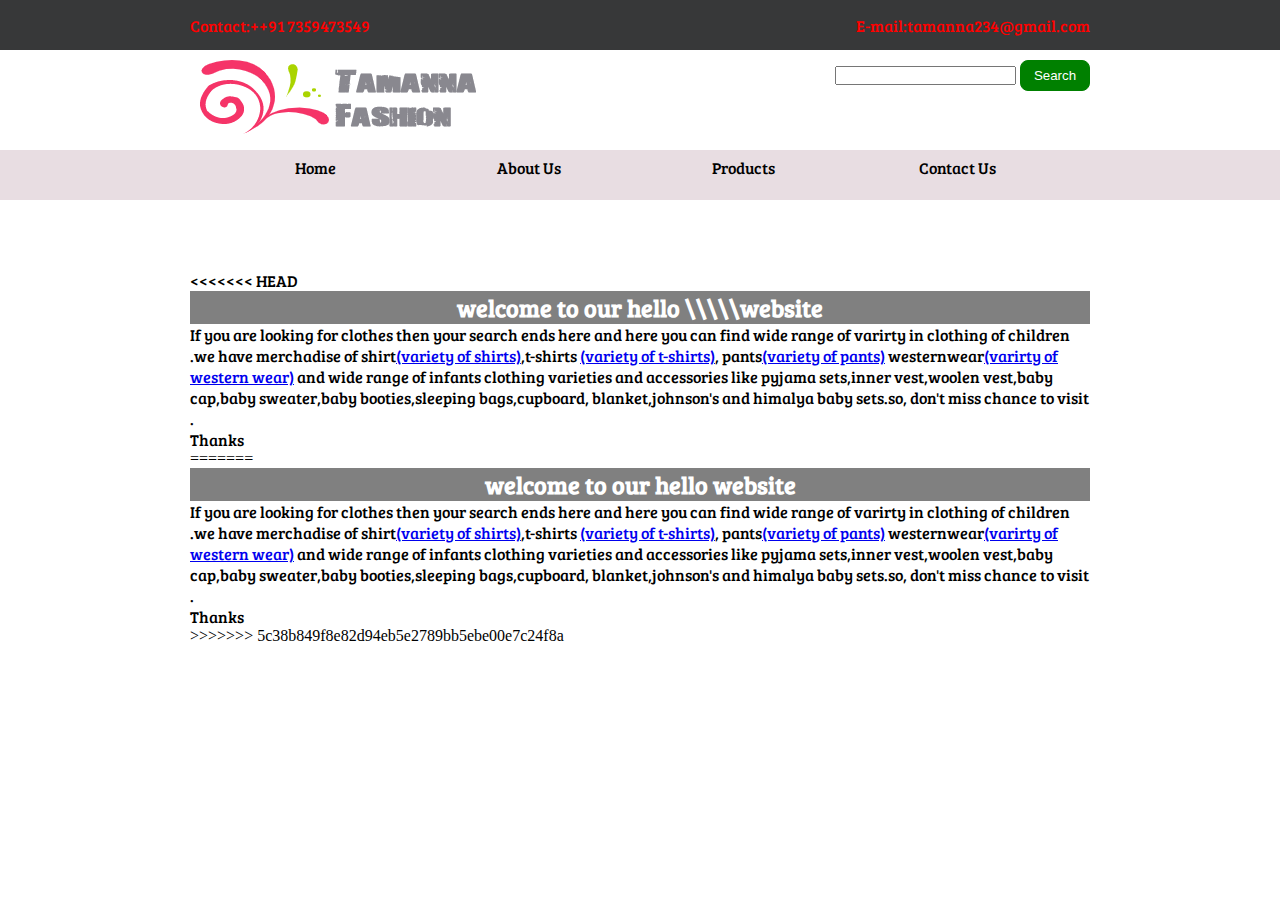
<file: about_us.html>
<!DOCTYPE html>
<html>
<head>
	<title>Tamanna Fashion</title>
	<link rel="stylesheet" type="text/css" href="style.css">
	<script src="jquery.cycle.all.js" type="text/javascript"></script>
	<script src="jquery-3.js" type="text/javascript"></script>
	<link href="https://fonts.googleapis.com/css?family=Bree+Serif" rel="stylesheet">
	
</head>
<body>
<div  class="container dark">
	<div class="wrapper">
		<div id="top_right">E-mail:tamanna234@gmail.com</div>
		<div id="top_left">Contact:++91 7359473549</div>
	
	</div>
</div>
<div class="container light">
	<div class="wrapper">
		<div class="img">
			<img src="images/a.png">
		</div>
		<div class="inputbar">
			<input type="text" name="username" >
			<input  id="button" type="submit" name="search" value="Search">
		</div>
	</div>	
</div>

<div class="container hover">
	<div class="wrapper">
			<ul>
			<li><a href="index.html
			">Home</a></li>
			<li><a href="about_us.html
			">About Us</a></li>
			<li><a href="products.html
			">Products</a></li>
			<li><a href="contact_us.html
			">Contact Us</a></li>
		</ul>	
	</div>
</div>
<div class="container">
<div class="wrapper"><div id="slider_image">
		
		<div id="comslider_in_point_1459265"></div>
	
</div>
</div>
<div class="container">
	<div class="wrapper">
		<p id="about">

















<<<<<<< HEAD
<h2 align="center">welcome to our  hello \\\\\website</h2><p id="about">If you are looking for clothes then your search ends here and here you can find wide range of varirty in clothing of children .we have merchadise of shirt<a href="shirts.html">(variety of shirts)</a>,t-shirts <a href="t-shirts.html">(variety of t-shirts)</a>, pants<a href="pants.html">(variety of pants)</a> westernwear<a href="western_wear.html">(varirty of western wear)</a> and wide range of infants clothing varieties and accessories like pyjama sets,inner vest,woolen vest,baby cap,baby sweater,baby booties,sleeping bags,cupboard, blanket,johnson's and himalya baby sets.so, don't miss chance to visit .<br>Thanks<br></p>
=======
<h2 align="center">welcome to our hello website</h2><p id="about">If you are looking for clothes then your search ends here and here you can find wide range of varirty in clothing of children .we have merchadise of shirt<a href="shirts.html">(variety of shirts)</a>,t-shirts <a href="t-shirts.html">(variety of t-shirts)</a>, pants<a href="pants.html">(variety of pants)</a> westernwear<a href="western_wear.html">(varirty of western wear)</a> and wide range of infants clothing varieties and accessories like pyjama sets,inner vest,woolen vest,baby cap,baby sweater,baby booties,sleeping bags,cupboard, blanket,johnson's and himalya baby sets.so, don't miss chance to visit .<br>Thanks<br></p>
>>>>>>> 5c38b849f8e82d94eb5e2789bb5ebe00e7c24f8a
			
	</div>
</div>


</body>
</html>
</file>
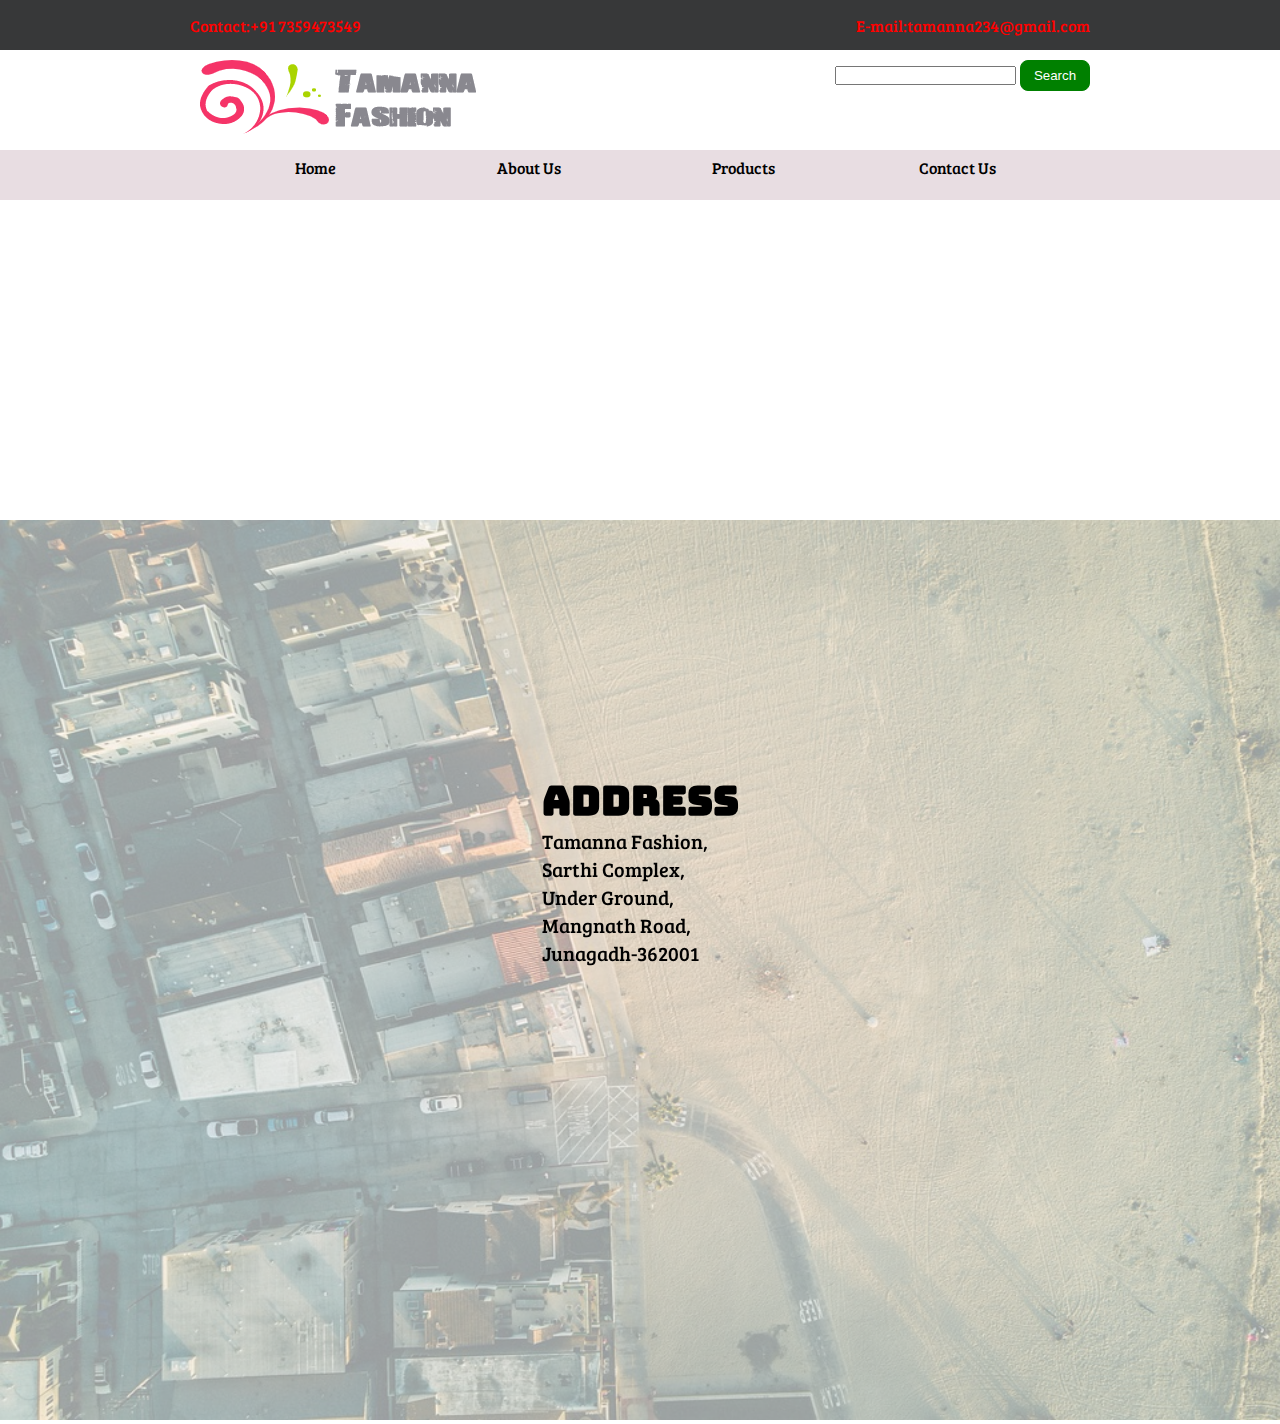
<file: contact_us.html>
<!DOCTYPE html>
<html>
<head>
	<title>Tamanna Fashion</title>
	<link rel="stylesheet" type="text/css" href="style.css">
	<script src="jquery.cycle.all.js" type="text/javascript"></script>
	<script src="jquery-3.js" type="text/javascript"></script>
	<link href="https://fonts.googleapis.com/css?family=Bungee" rel="stylesheet">
	<link href="https://fonts.googleapis.com/css?family=Bree+Serif" rel="stylesheet">
	
</head>
<body>
<div  class="container dark">
	<div class="wrapper">
		<div id="top_right">E-mail:tamanna234@gmail.com</div>
		<div id="top_left">Contact:+91 7359473549</div>
	
	</div>
</div>
<div class="container light">
	<div class="wrapper">
		<div class="img">
			<img src="images/a.png">
		</div>
		<div class="inputbar">
			<input type="text" name="username" >
			<input  id="button" type="submit" name="search" value="Search">
		</div>
	</div>	
</div>

<div class="container hover">
	<div class="wrapper">
			<ul>
			<li><a href="index.html
			">Home</a></li>
			<li><a href="about_us.html
			">About Us</a></li>
			<li><a href="products.html
			">Products</a></li>
			<li><a href="contact_us.html
			">Contact Us</a></li>
		</ul>	
	</div>
</div>
<div class="section"><iframe src="https://www.google.com/maps/embed?pb=!1m18!1m12!1m3!1d1855.8687289352927!2d70.46155071985997!3d21.518001195792536!2m3!1f0!2f0!3f0!3m2!1i1024!2i768!4f13.1!3m3!1m2!1s0x39580191c2c8c921%3A0xb2fbda19e36285b!2sTamanna+Fashion!5e0!3m2!1sen!2sin!4v1512834560479" width="100%" height="450" frameborder="0" style="border:0" allowfullscreen></iframe></div>

<div class="container_1">
	<div class="wrapper_1">
		<img src="images/op_1.png" id="img-1">
		
			<div class="centered"><h1>Address</h1>Tamanna Fashion,<br>Sarthi Complex,<br>Under Ground,<br>Mangnath Road,<br>Junagadh-362001 
			</div>
		


	</div>

</div>




</body>
</html>
</file>
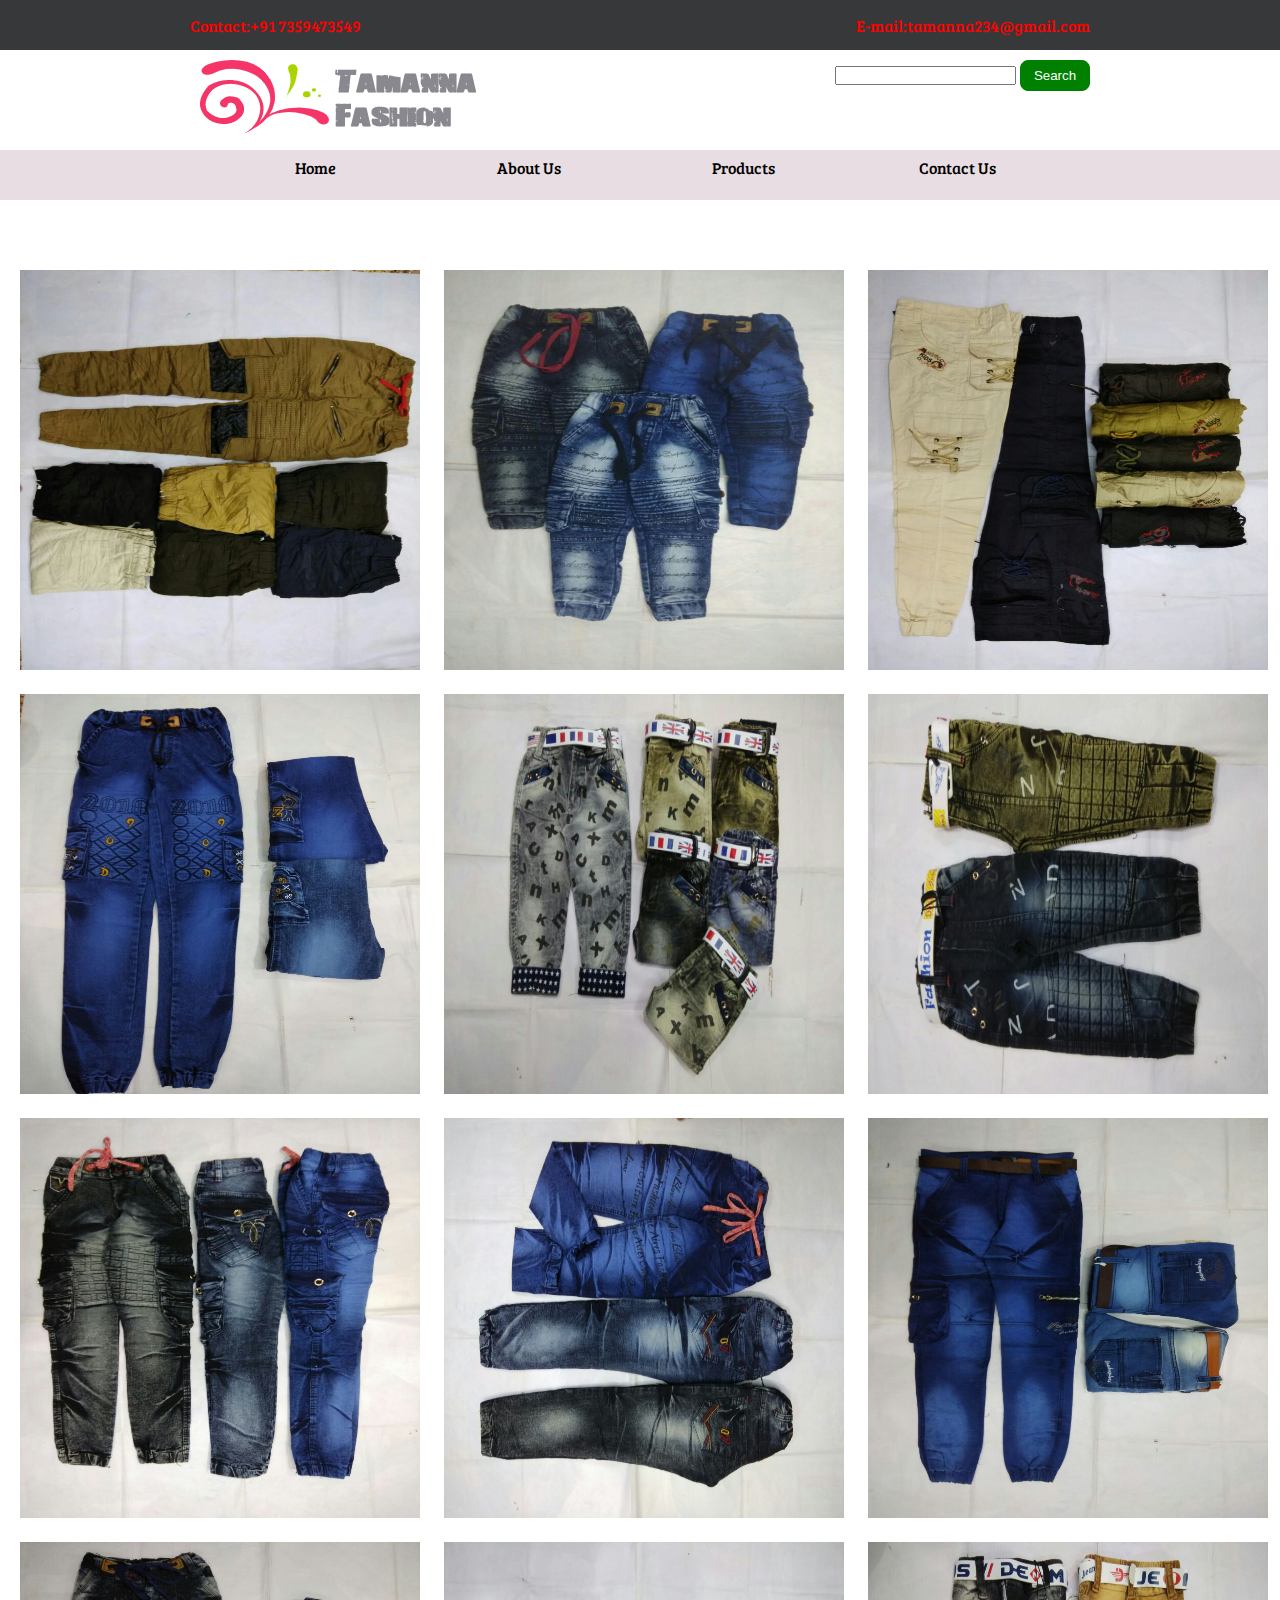
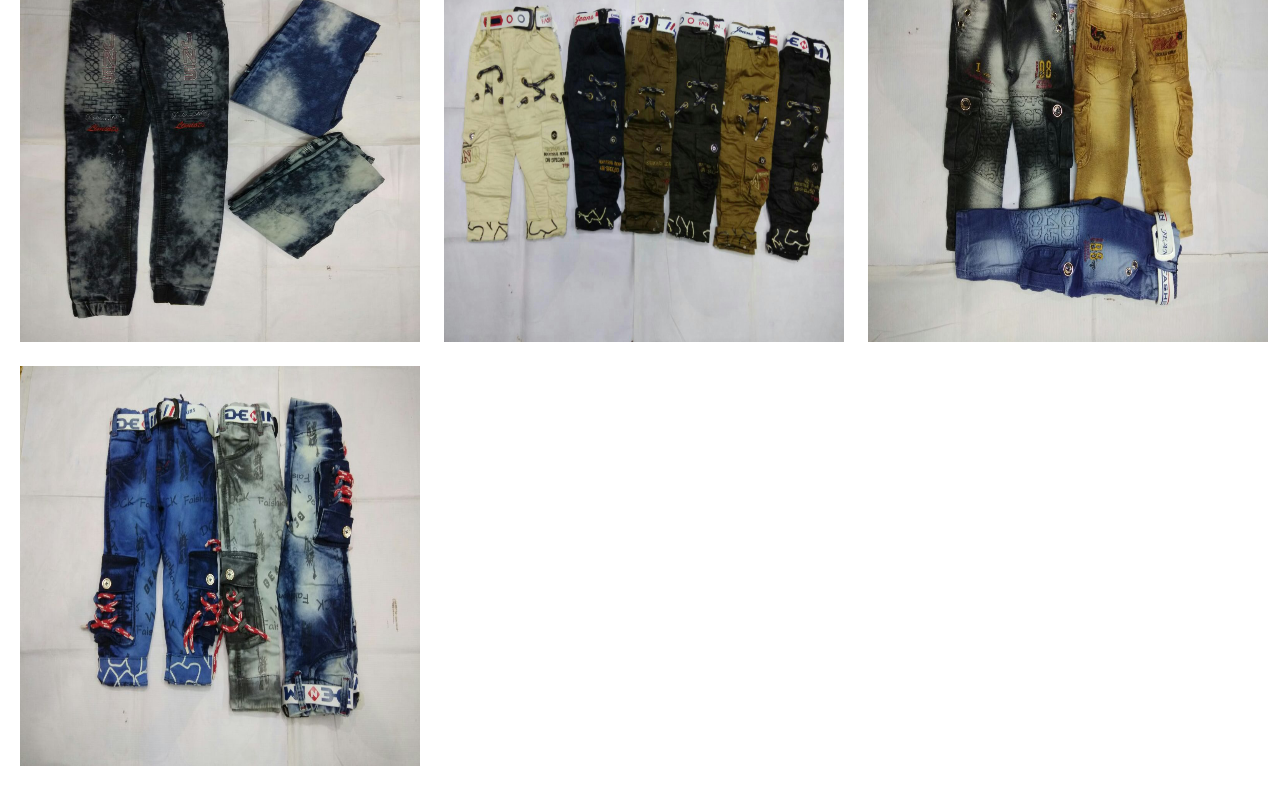
<file: pants.html>
<!DOCTYPE html>
<html>
<head>
	<title>Tamanna Fashion</title>
	<link rel="stylesheet" type="text/css" href="style.css">
	<script src="jquery.cycle.all.js" type="text/javascript"></script>
	<script src="jquery-3.js" type="text/javascript"></script>
	<link href="https://fonts.googleapis.com/css?family=Bree+Serif" rel="stylesheet">
	
</head>
<body>
<div  class="container dark">
	<div class="wrapper">
		<div id="top_right">E-mail:tamanna234@gmail.com</div>
		<div id="top_left">Contact:+91 7359473549</div>
	
	</div>
</div>
<div class="container light">
	<div class="wrapper">
		<div class="img">
			<img src="images/a.png">
		</div>
		<div class="inputbar">
			<input type="text" name="username" >
			<input  id="button" type="submit" name="search" value="Search">
		</div>
	</div>	
</div>

<div class="container hover">
	<div class="wrapper">
			<ul>
			<li><a href="index.html
			">Home</a></li>
			<li><a href="about_us.html
			">About Us</a></li>
			<li><a href="products.html
			">Products</a></li>
			<li><a href="contact_us.html
			">Contact Us</a></li>
		</ul>	
	</div>
</div>
<div class="container">
<div class="wrapper"><div id="slider_image">
		
		<div id="comslider_in_point_1459265"></div>
	
</div>
</div>

<div class="picture frame">
			<img src="images/pants/p1.jpg">
			<img src="images/pants/p2.jpg">
			<img src="images/pants/p3.jpg">
			<img src="images/pants/p4.jpg">
			<img src="images/pants/p5.jpg">
			<img src="images/pants/p6.jpg">
			<img src="images/pants/p7.jpg">
			<img src="images/pants/p8.jpg">
			<img src="images/pants/p9.jpg">
			<img src="images/pants/p11.jpg">
			<img src="images/pants/pants1.jpg">
			<img src="images/pants/pants2.jpg">
			<img src="images/pants/pants3.jpg">

</div>
		


</body>
</html>
</file>
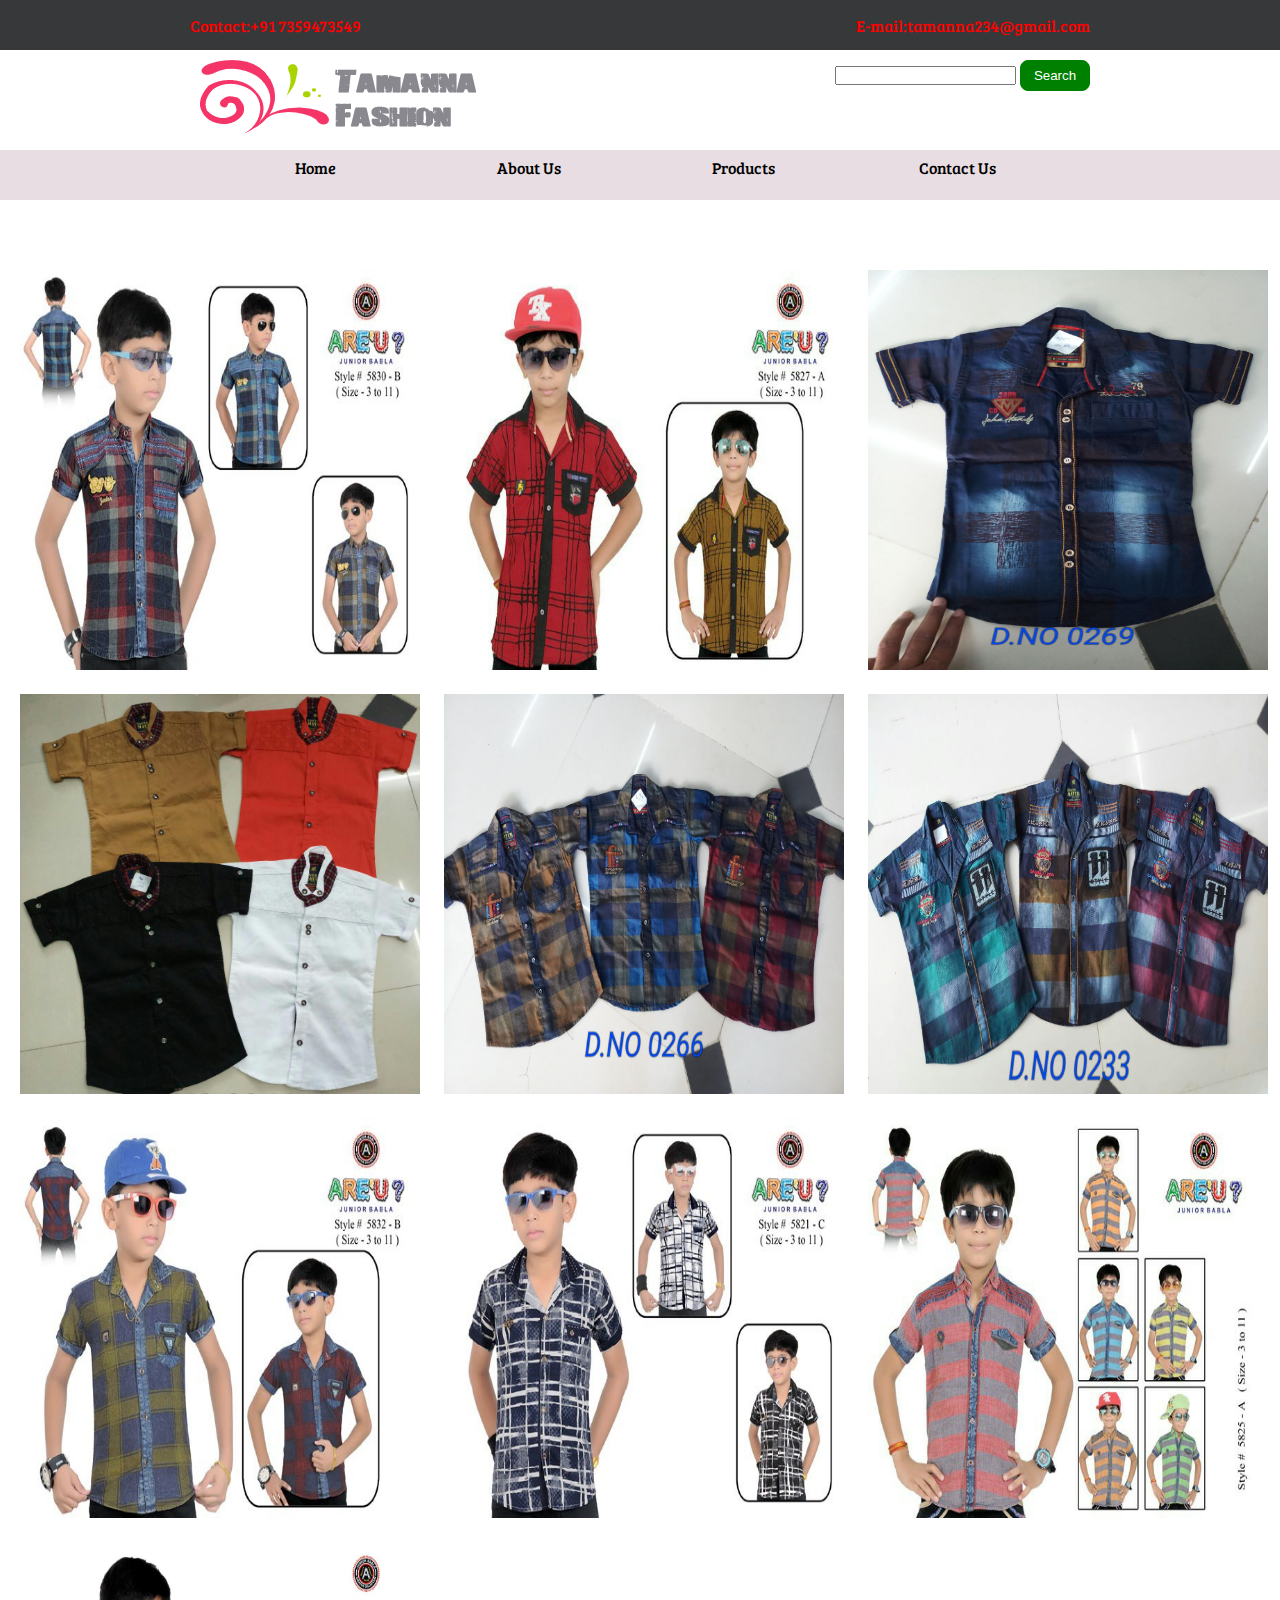
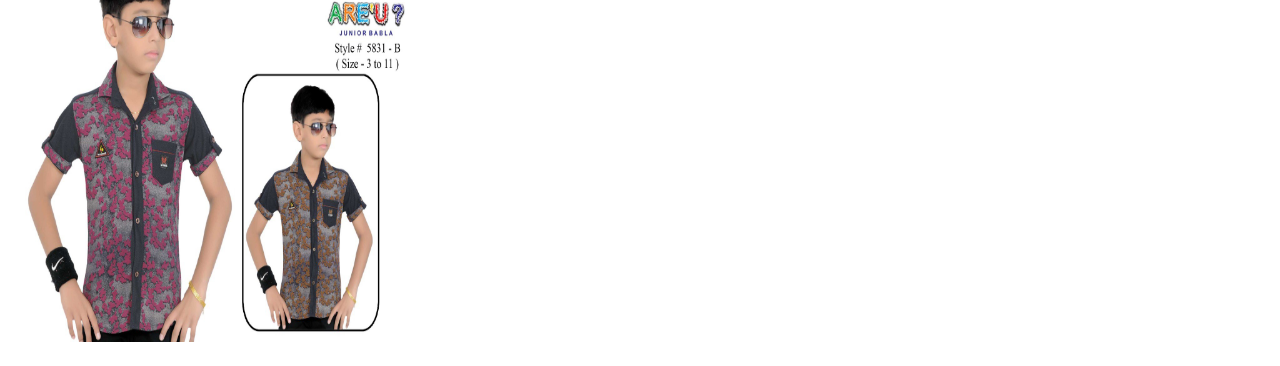
<file: shirts.html>
<!DOCTYPE html>
<html>
<head>
	<title>Tamanna Fashion</title>
	<link rel="stylesheet" type="text/css" href="style.css">
	<script src="jquery.cycle.all.js" type="text/javascript"></script>
	<script src="jquery-3.js" type="text/javascript"></script>
	<link href="https://fonts.googleapis.com/css?family=Bree+Serif" rel="stylesheet">
	
</head>
<body>
<div  class="container dark">
	<div class="wrapper">
		<div id="top_right">E-mail:tamanna234@gmail.com</div>
		<div id="top_left">Contact:+91 7359473549</div>
	
	</div>
</div>
<div class="container light">
	<div class="wrapper">
		<div class="img">
			<img src="images/a.png">
		</div>
		<div class="inputbar">
			<input type="text" name="username" >
			<input  id="button" type="submit" name="search" value="Search">
		</div>
	</div>	
</div>

<div class="container hover">
	<div class="wrapper">
			<ul>
			<li><a href="index.html
			">Home</a></li>
			<li><a href="about_us.html
			">About Us</a></li>
			<li><a href="products.html
			">Products</a></li>
			<li><a href="contact_us.html
			">Contact Us</a></li>
		</ul>	
	</div>
</div>
<div class="container">
<div class="wrapper"><div id="slider_image">
		
		<div id="comslider_in_point_1459265"></div>
	
</div>
</div>
<div class="picture frame">
			<img src="images/shirts/s1.jpg">
			<img src="images/shirts/s2.jpg">
			<img src="images/shirts/s3.jpg">
			<img src="images/shirts/s4.jpg">
			<img src="images/shirts/s5.jpg">
			<img src="images/shirts/s6.jpg">
			<img src="images/shirts/s7.jpg">
			<img src="images/shirts/s8.jpg">
			<img src="images/shirts/s9.jpg">
			<img src="images/shirts/s10.jpg">
			

</div>


</body>
</html>
</file>
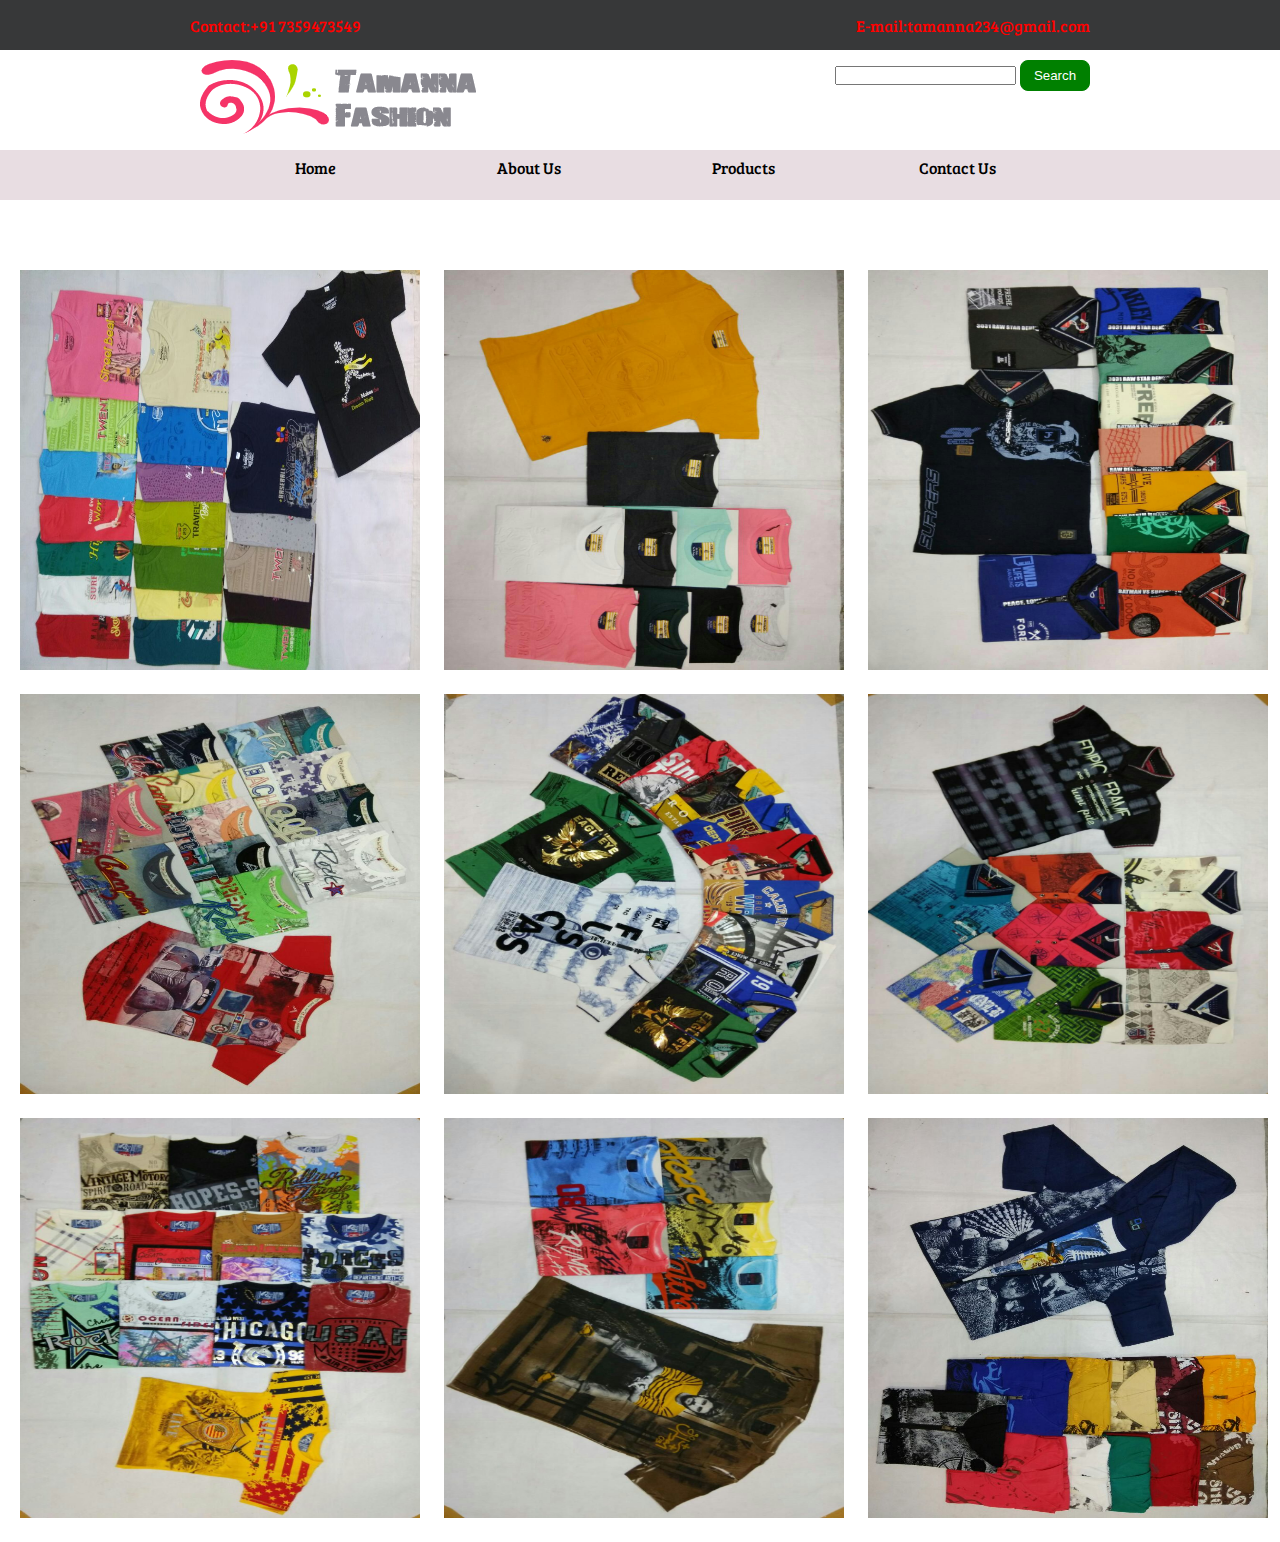
<file: t-shirts.html>
<!DOCTYPE html>
<html>
<head>
	<title>Tamanna Fashion</title>
	<link rel="stylesheet" type="text/css" href="style.css">
	<script src="jquery.cycle.all.js" type="text/javascript"></script>
	<script src="jquery-3.js" type="text/javascript"></script>
	<link href="https://fonts.googleapis.com/css?family=Bree+Serif" rel="stylesheet">
	
</head>
<body>
<div  class="container dark">
	<div class="wrapper">
		<div id="top_right">E-mail:tamanna234@gmail.com</div>
		<div id="top_left">Contact:+91 7359473549</div>
	
	</div>
</div>
<div class="container light">
	<div class="wrapper">
		<div class="img">
			<img src="images/a.png">
		</div>
		<div class="inputbar">
			<input type="text" name="username" >
			<input  id="button" type="submit" name="search" value="Search">
		</div>
	</div>	
</div>

<div class="container hover">
	<div class="wrapper">
			<ul>
			<li><a href="index.html
			">Home</a></li>
			<li><a href="about_us.html
			">About Us</a></li>
			<li><a href="products.html
			">Products</a></li>
			<li><a href="contact_us.html
			">Contact Us</a></li>
		</ul>	
	</div>
</div>
<div class="container">
<div class="wrapper"><div id="slider_image">
		
		<div id="comslider_in_point_1459265"></div>
	
</div>
</div>
<div class="picture frame">
			<img class="one" src="images/tshirts/t1.jpg">
			<img src="images/tshirts/t2.jpg">
			<img src="images/tshirts/t3.jpg">
			<img src="images/tshirts/t4.jpg">
			<img src="images/tshirts/t5.jpg">
			<img src="images/tshirts/t6.jpg">
			<img src="images/tshirts/t7.jpg">
			<img src="images/tshirts/t8.jpg">
			<img src="images/tshirts/t9.jpg">
			

</div>


</body>
</html>
</file>
<file: style.css>
*{
	margin: 0px;
	padding: 0px;
	}
.container{
	
	width: 100%;
	
}

.wrapper{

	
	margin: auto;
	width: 900px;
	height: 50px;
}
.hover{
	background-color: #E8DDE2;
	margin-top: 50px;
	height: 50px;
}
.dark{
	background-color: #373839;
	color: red;
}
.light{
	background-color: white;
	color: white;
}
#top_right{
	margin-top: 15px;
	float: right;
	font-family: 'Bree Serif', serif;
	

} 
#top_left{
	display: inline-block;
	margin-top: 15px;
	font-family: 'Bree Serif', serif;
}
.img{
	height: 90px;
	display: inline-block;
}
.inputbar{
	float: right;
}
#button{
	background-color: green;
	padding: 7px;
	border-radius: 8px;
	color:white;
	border:1px solid green;
	width: 70px;
	margin-top: 10px;
}
ul{

	

}
ul li{
	display: inline-block;
	margin-left: 40px;
	height: 35px;
	line-height: 35px;
	font-family: 'Bree Serif', serif;
	text-align: center;
	width: 170px;
}

ul li a{
	color: black;
	text-decoration: none;
	display: block;

}
ul li a:hover{
	background-color: orange;
	color:black;
	height: 50px;
}

#slider_image{
margin-top: 20px;

}
#img-1{
	width:100%;
	height:900px;
	margin-top: 20px;
}
h1{
font-family: 'Bungee', cursive;
}
.centered{
	position: absolute;
	top: 80%;
	left: 50%;
	transform: translate(-50%,-50%);
	
	font-family: 'Bree Serif', serif;
	font-size: 20px;
	margin-top: 150px;
	}
.gallery {
    margin-left:80px;
    border: 1px solid #ccc;
    float: left;
    width: 500px;
    height:500px;
}

.gallery:hover {
    border: 1px solid #777;
}

.gallery img {
    width: 100%;
    height: auto;

}

.desc {
    padding: 15px;
    text-align: center;
}
.ul1{
	display: none;
}
.ul li:hover>ul{
	display: block;
}
.section{
	margin-left:0px;
	height: 300px;
	width: 100%;
}
.picture img{
	height: 400px;
	width: 400px;
	margin-left: 20px;
	margin-bottom: 20px;
}
 .frame img:hover{
	transform: rotate(2deg);
}
#about{
	font-family: 'Bree Serif', serif; 
}
h2{
	font-family: 'Bree Serif', serif;
	background-color: gray;
	color: white;
}
</file>
